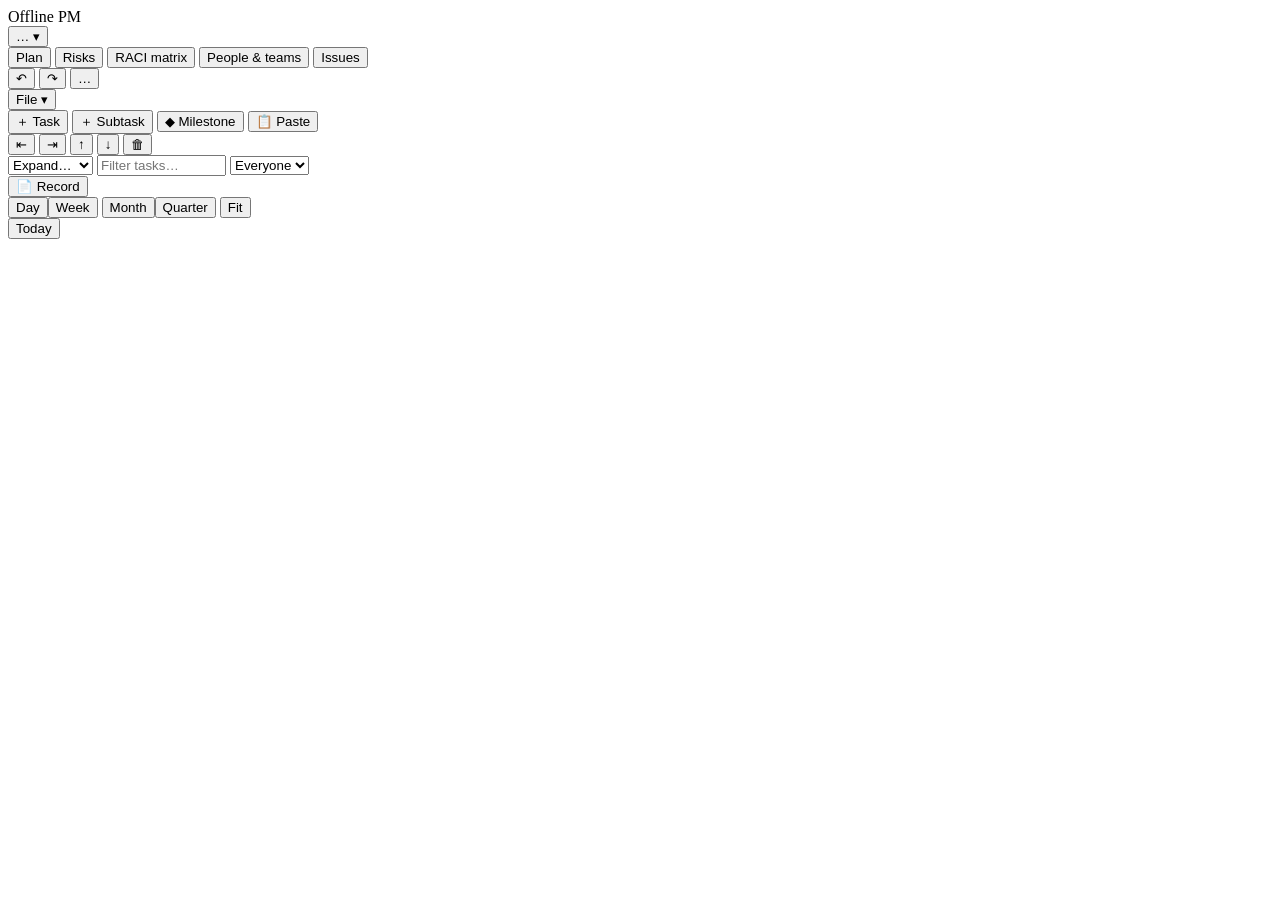
<file: src/index.html>
<!doctype html>
<html lang="en">
<head>
<meta charset="utf-8">
<meta name="viewport" content="width=device-width,initial-scale=1">
<meta http-equiv="Content-Security-Policy" content="__CSP__">
<title>Offline PM</title>
<style>/*__CSS__*/</style>
</head>
<body>
<header class="top">
  <div class="brand">Offline PM</div>
  <div class="menuwrap">
    <button id="projBtn" class="projbtn" aria-haspopup="menu"><span id="projName">…</span> ▾</button>
    <div id="projMenu" class="menu" hidden></div>
  </div>
  <nav class="tabs" role="tablist">
    <button class="tab active" data-view="plan">Plan</button>
    <button class="tab" data-view="risks">Risks <span id="riskGapCount" class="badge" hidden title="Risks with gaps"></span></button>
    <button class="tab" data-view="raci">RACI matrix</button>
    <button class="tab" data-view="people">People &amp; teams</button>
    <button class="tab" data-view="issues">Issues <span id="issueBadge" class="badge" hidden></span></button>
  </nav>
  <div class="spacer"></div>
  <button id="undoBtn" class="icon" title="Undo (Ctrl+Z)">↶</button>
  <button id="redoBtn" class="icon" title="Redo (Ctrl+Y)">↷</button>
  <button id="savePill" class="pill" title="Save status. Click for the save log">…</button>
  <div class="menuwrap">
    <button id="fileBtn" aria-haspopup="menu">File ▾</button>
    <div id="fileMenu" class="menu right" hidden>
      <button data-act="new">New plan file…</button>
      <button data-act="open">Open plan file…</button>
      <button data-act="copy">Save a copy as…</button>
      <button data-act="backups">Recover replaced copies…</button>
      <button data-act="reconnect" id="mReconnect" hidden>Reconnect to file</button>
      <hr>
      <button data-act="import">Import from Excel / CSV…</button>
      <button data-act="riskImport">Import risks from Excel / CSV…</button>
      <button data-act="xlsx">Export to Excel (.xlsx)</button>
      <button data-act="csv">Export tasks (.csv)</button>
      <hr>
      <button data-act="print">Print / save as PDF…</button>
      <button data-act="warnIcons" id="mWarnIcons">Hide warning icons</button>
      <button data-act="help">Help &amp; shortcuts</button>
    </div>
  </div>
</header>
<div id="roBanner" class="ro-banner" hidden role="status"><span id="roText"></span> <button id="roTake">Take over editing here</button></div>

<main id="views">
  <section id="view-plan" class="view">
    <div class="toolbar">
      <div class="grp">
        <button id="addTaskBtn" class="primary" title="New task below (Insert). With the record open, the new record opens">＋ Task</button>
        <button id="addSubBtn" title="New subtask (Ctrl+Insert)">＋ Subtask</button>
        <button id="addMsBtn" title="New milestone">◆ Milestone</button>
        <button id="pasteBtn" title="Paste a column copied from Excel into the selected cell (or click a cell and press Ctrl+V)"><span class="ico">📋</span> Paste</button>
      </div>
      <div class="grp">
        <button id="outdentBtn" class="icon" title="Outdent the selected rows (Alt+Shift+←). Shift+click selects a block">⇤</button>
        <button id="indentBtn" class="icon" title="Indent the selected rows (Alt+Shift+→). Shift+click selects a block">⇥</button>
        <button id="upBtn" class="icon" title="Move up (Alt+Shift+↑)">↑</button>
        <button id="downBtn" class="icon" title="Move down (Alt+Shift+↓)">↓</button>
        <button id="delBtn" class="icon" title="Delete the selected rows (Delete)"><span class="ico">🗑</span></button>
        <span id="selCount" class="hint" hidden></span>
      </div>
      <div class="grp">
        <select id="levelSel" title="Show outline levels">
          <option value="">Expand…</option><option value="all">Expand all</option>
          <option value="1">Level 1</option><option value="2">Level 2</option><option value="3">Level 3</option><option value="4">Level 4</option>
        </select>
        <input id="searchBox" type="search" placeholder="Filter tasks…" size="14">
        <select id="personFilter" title="Show tasks for a person or team"><option value="">Everyone</option></select>
      </div>
      <div class="spacer"></div>
      <div class="grp">
        <button id="detailsBtn" title="Open the record form for the selected task (Ctrl+I)"><span class="ico">📄</span> Record</button>
      </div>
      <div class="grp seg" id="grainSeg">
        <button data-grain="day">Day</button><button data-grain="week" class="on">Week</button>
        <button data-grain="month">Month</button><button data-grain="quarter">Quarter</button>
        <button data-grain="fit" title="Fit whole project">Fit</button>
      </div>
      <button id="todayBtn" title="Scroll to today">Today</button>
    </div>
    <div class="split" id="split">
      <section id="formPane" class="form-pane" aria-hidden="true"></section>
      <div class="grid-pane" id="gridPane">
        <div class="grid-head" id="gridHead"></div>
        <div class="grid-body" id="gridBody" tabindex="0" role="treegrid" aria-label="Plan outline" aria-readonly="false"><div class="grid-canvas" id="gridCanvas"><div id="gridRows"></div></div></div>
      </div>
      <div class="splitter" id="splitter" title="Drag to resize"></div>
      <div class="gantt-pane" id="ganttPane">
        <div class="gantt-head" id="ganttHead"><svg id="ganttHeadSvg"></svg></div>
        <div class="gantt-body" id="ganttBody"><svg id="ganttSvg"></svg></div>
      </div>
    </div>
  </section>

  <section id="view-risks" class="view" hidden>
    <div class="toolbar">
      <div class="grp"><button id="addRiskBtn" class="primary" title="New risk">＋ Risk</button></div>
      <div class="grp seg" id="riskSeg"><button data-f="all" class="on">All</button><button data-f="gaps" title="Risks with something not covered">Gaps</button></div>
      <div class="grp"><input id="riskSearch" type="search" placeholder="Filter risks…" size="16"></div>
      <div class="spacer"></div>
      <div class="grp"><button id="riskImportBtn">Import risks…</button><button id="closeoutBtn">Closeout report</button></div>
    </div>
    <div class="split" id="riskSplit">
      <section id="riskFormPane" class="form-pane" aria-hidden="true"></section>
      <div class="rk-pane" id="riskBody"></div>
      <div class="rp-pane">
        <div class="rp-head"><b>Plan</b><input id="planSearch" type="search" placeholder="Find task…"></div>
        <div class="rp-list" id="riskPlanList"></div>
      </div>
    </div>
  </section>

  <section id="view-raci" class="view" hidden>
    <div class="toolbar">
      <div class="grp seg" id="raciBySeg"><button data-by="team">By team</button><button data-by="person">By person</button></div>
      <div class="grp"><label><input type="checkbox" id="raciOnlyUsed" checked> Only people/teams with assignments</label></div>
      <div class="grp"><label><input type="checkbox" id="raciLeaves"> Hide summary tasks</label></div>
      <div class="spacer"></div>
      <span class="hint" id="raciHint"></span>
    </div>
    <div class="split" id="raciSplit"><div class="raci-wrap" id="raciWrap"></div></div>
  </section>

  <section id="view-people" class="view" hidden>
    <div class="people-cols">
      <div class="card">
        <div class="card-h"><h2>People</h2><button id="addPersonBtn" class="primary" title="Add a row; paste a column of names into it to add many">＋ Person</button></div>
        <div id="peopleList"></div>
      </div>
      <div class="card">
        <div class="card-h"><h2>Teams</h2><button id="addTeamBtn" class="primary">＋ Team</button></div>
        <div id="teamList"></div>
      </div>
    </div>
  </section>

  <section id="view-issues" class="view" hidden>
    <div class="toolbar">
      <div class="grp seg" id="issueSeg"><button data-f="all" class="on">All</button><button data-f="warn">Warnings</button><button data-f="raci">RACI</button><button data-f="dep">Dependencies</button><button data-f="dates">Dates</button></div>
    </div>
    <div id="issueList" class="issue-list"></div>
  </section>
</main>

<div id="logPanel" class="logpanel" hidden>
  <div class="card-h"><h3>Save log</h3><label class="hint"><input type="checkbox" id="slowMo"> Slow-motion saves</label><button id="logClose" class="icon">✕</button></div>
  <div class="lanes">
    <div class="lane"><span>Browser crash buffer</span><b id="laneMirror">–</b></div>
    <div class="lane"><span id="laneDiskName">Plan file</span><b id="laneDisk">–</b></div>
  </div>
  <ol id="logList"></ol>
</div>
<div id="modalBack" class="modal-back" hidden><div id="modal" class="modal" role="dialog" aria-modal="true" aria-labelledby="modalTitle" tabindex="-1"></div></div>
<div id="pop" class="pop" hidden></div>
<div id="dragTip" class="dragtip" hidden></div>
<div id="printRoot" class="print-root"></div>
<div id="toast" role="status" aria-live="polite"></div>

<script>/*__SQLJS__*/</script>
<script>/*__XLSX__*/</script>
<script>const WASM_B64 = "__WASM_B64__";</script>
<script>
(() => {
"use strict";
/*__APP__*/
})();
</script>
</body>
</html>
</file>
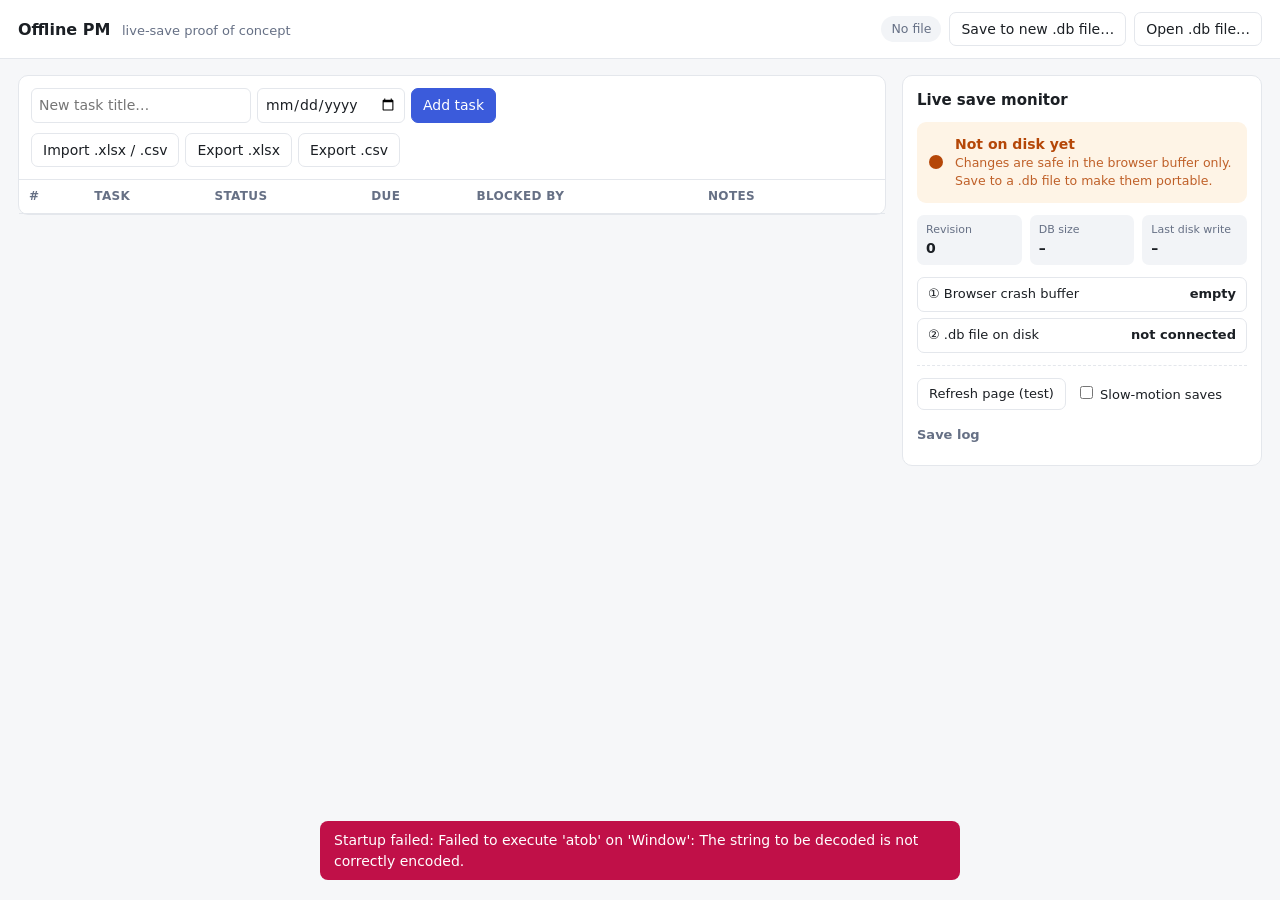
<file: poc/app.template.html>
<!doctype html>
<html lang="en">
<head>
<meta charset="utf-8">
<meta name="viewport" content="width=device-width,initial-scale=1">
<title>Offline PM</title>
<style>
:root{
  --bg:#f6f7f9; --panel:#ffffff; --ink:#1b1f24; --muted:#667085; --line:#e4e7ec;
  --accent:#3b5bdb; --accent-ink:#fff; --ok:#12805c; --ok-bg:#e6f6ef; --warn:#b54708; --warn-bg:#fef4e6;
  --busy:#3b5bdb; --busy-bg:#eaefff; --err:#c01048; --err-bg:#fdecf1; --chip:#f2f4f7;
}
@media (prefers-color-scheme: dark){
  :root{
    --bg:#111418; --panel:#1a1e24; --ink:#e7eaee; --muted:#98a2b3; --line:#2b313a;
    --accent:#748ffc; --accent-ink:#0c0f14; --ok:#4ade9b; --ok-bg:#12301f; --warn:#f8b26a; --warn-bg:#3a2510;
    --busy:#91a7ff; --busy-bg:#1d2747; --err:#ff7aa2; --err-bg:#3d1424; --chip:#242a33;
  }
}
*{box-sizing:border-box}
body{margin:0;background:var(--bg);color:var(--ink);font:14px/1.45 system-ui,-apple-system,"Segoe UI",Roboto,sans-serif}
button,input,select{font:inherit;color:inherit}
button{background:var(--panel);border:1px solid var(--line);border-radius:7px;padding:6px 11px;cursor:pointer}
button:hover{border-color:var(--muted)}
button.primary{background:var(--accent);color:var(--accent-ink);border-color:var(--accent)}
input,select{background:var(--panel);border:1px solid var(--line);border-radius:6px;padding:5px 7px}
input:focus,select:focus{outline:2px solid var(--accent);outline-offset:-1px}
header{display:flex;flex-wrap:wrap;gap:12px;align-items:center;justify-content:space-between;padding:12px 18px;background:var(--panel);border-bottom:1px solid var(--line)}
.brand{font-weight:700;font-size:16px}.brand span{font-weight:400;color:var(--muted);font-size:13px;margin-left:6px}
.filebar{display:flex;flex-wrap:wrap;gap:8px;align-items:center}
.pill{padding:4px 10px;border-radius:999px;background:var(--chip);color:var(--muted);font-size:12.5px}
.pill.on{background:var(--ok-bg);color:var(--ok)}.pill.warn{background:var(--warn-bg);color:var(--warn)}
main{display:grid;grid-template-columns:minmax(0,1fr) 360px;gap:16px;padding:16px 18px;align-items:start}
@media (max-width:900px){main{grid-template-columns:1fr}}
section,aside{background:var(--panel);border:1px solid var(--line);border-radius:10px}
.toolbar{display:flex;flex-wrap:wrap;gap:10px;justify-content:space-between;padding:12px;border-bottom:1px solid var(--line)}
.toolbar form,.io{display:flex;gap:6px;flex-wrap:wrap}
#newTitle{width:220px}
.tablewrap{overflow-x:auto}
table{width:100%;border-collapse:collapse}
th{text-align:left;font-weight:600;color:var(--muted);font-size:12px;text-transform:uppercase;letter-spacing:.03em;padding:8px 10px;border-bottom:1px solid var(--line)}
td{padding:6px 10px;border-bottom:1px solid var(--line);vertical-align:middle}
tr.flash td{animation:flash 1.2s ease-out}
@keyframes flash{from{background:var(--busy-bg)}to{background:transparent}}
td.id{color:var(--muted);width:36px}
td input.title{width:100%;min-width:160px;border-color:transparent;background:transparent}
td input.title:hover{border-color:var(--line)}
td input.notes{width:100%;min-width:120px}
.blocked{display:inline-block;margin-left:6px;font-size:11px;padding:1px 6px;border-radius:4px;background:var(--warn-bg);color:var(--warn)}
.deps{display:flex;flex-wrap:wrap;gap:4px;align-items:center}
.chip{display:inline-flex;align-items:center;gap:4px;padding:2px 7px;border-radius:5px;background:var(--chip);font-size:12px}
.chip.done{text-decoration:line-through;color:var(--muted)}
.chip button{border:0;background:none;padding:0 2px;color:var(--muted);cursor:pointer}
.deps select{padding:2px 4px;font-size:12px}
.del{border:0;background:none;color:var(--muted);font-size:16px}.del:hover{color:var(--err)}
.empty{padding:28px;text-align:center;color:var(--muted)}
aside{padding:14px;position:sticky;top:12px}
aside h2{margin:0 0 10px;font-size:15px} aside h3{margin:16px 0 6px;font-size:13px;color:var(--muted)}
.state{display:flex;gap:12px;align-items:center;padding:12px;border-radius:9px}
.state .dot{width:14px;height:14px;border-radius:50%;flex:none;background:currentColor}
.state.ok{background:var(--ok-bg);color:var(--ok)}.state.warn{background:var(--warn-bg);color:var(--warn)}
.state.busy{background:var(--busy-bg);color:var(--busy)}.state.busy .dot{animation:pulse .7s infinite alternate}
.state.err{background:var(--err-bg);color:var(--err)}
@keyframes pulse{from{opacity:1;transform:scale(1)}to{opacity:.3;transform:scale(.7)}}
#stateTitle{font-weight:650}.sub{font-size:12.5px;opacity:.85}
.stats{display:grid;grid-template-columns:repeat(3,1fr);gap:8px;margin:12px 0}
.stats div{background:var(--chip);border-radius:7px;padding:7px 9px}
dt{font-size:11px;color:var(--muted)}dd{margin:0;font-weight:650;font-variant-numeric:tabular-nums}
.lanes{display:grid;gap:6px}
.lane{display:flex;justify-content:space-between;align-items:center;padding:7px 10px;border:1px solid var(--line);border-radius:7px;font-size:13px;transition:background .3s}
.lane b{font-variant-numeric:tabular-nums}
.lane.hit{background:var(--ok-bg)}
.lane.behind b{color:var(--warn)}
.testbox{display:flex;flex-wrap:wrap;gap:10px;align-items:center;margin-top:12px;padding-top:12px;border-top:1px dashed var(--line);font-size:13px}
#log{list-style:none;margin:0;padding:0;max-height:46vh;overflow:auto;display:grid;gap:6px}
#log li{border:1px solid var(--line);border-radius:7px;padding:7px 9px;font-size:12.5px}
#log li.info{border-style:dashed;color:var(--muted)}
#log li.bad{border-color:var(--err)}
.lt{display:flex;justify-content:space-between}.lt time{color:var(--muted)}
.lr{margin:2px 0 4px;word-break:break-word}
.lb{display:flex;flex-wrap:wrap;gap:5px;align-items:center;color:var(--muted)}
.tag{padding:1px 6px;border-radius:4px;font-size:11.5px}
.tag.ok{background:var(--ok-bg);color:var(--ok)}.tag.no{background:var(--warn-bg);color:var(--warn)}.tag.bad{background:var(--err-bg);color:var(--err)}
#toast{position:fixed;left:50%;bottom:20px;transform:translateX(-50%);padding:9px 14px;border-radius:8px;background:var(--ink);color:var(--bg);opacity:0;pointer-events:none;transition:opacity .2s;max-width:90vw}
#toast.show{opacity:1}#toast.err{background:var(--err);color:#fff}
</style>
</head>
<body>
<header>
  <div class="brand">Offline PM <span>live-save proof of concept</span></div>
  <div class="filebar">
    <span id="filePill" class="pill">No file</span>
    <button id="btnNew">Save to new .db file…</button>
    <button id="btnOpen">Open .db file…</button>
    <button id="btnReconnect" class="primary" hidden>Reconnect to file</button>
  </div>
</header>

<main>
  <section>
    <div class="toolbar">
      <form id="addForm">
        <input id="newTitle" placeholder="New task title…" required>
        <input id="newDue" type="date">
        <button class="primary">Add task</button>
      </form>
      <div class="io">
        <button id="btnImport">Import .xlsx / .csv</button>
        <button id="btnExportX">Export .xlsx</button>
        <button id="btnExportC">Export .csv</button>
        <input type="file" id="importFile" accept=".xlsx,.xls,.csv" hidden>
      </div>
    </div>
    <div class="tablewrap">
      <table>
        <thead><tr><th>#</th><th>Task</th><th>Status</th><th>Due</th><th>Blocked by</th><th>Notes</th><th></th></tr></thead>
        <tbody id="rows"></tbody>
      </table>
    </div>
  </section>

  <aside>
    <h2>Live save monitor</h2>
    <div id="bigState" class="state warn"><div class="dot"></div><div><div id="stateTitle">Starting…</div><div id="stateSub" class="sub"></div></div></div>
    <dl class="stats">
      <div><dt>Revision</dt><dd id="sRev">0</dd></div>
      <div><dt>DB size</dt><dd id="sSize">–</dd></div>
      <div><dt>Last disk write</dt><dd id="sLast">–</dd></div>
    </dl>
    <div class="lanes">
      <div class="lane" id="laneMirrorBox"><span>① Browser crash buffer</span><b id="laneMirror">rev –</b></div>
      <div class="lane" id="laneDiskBox"><span>② <span id="diskName">.db file</span> on disk</span><b id="laneDisk">not connected</b></div>
    </div>
    <div class="testbox">
      <button id="btnReload">Refresh page (test)</button>
      <label><input type="checkbox" id="slowMo"> Slow-motion saves</label>
    </div>
    <h3>Save log</h3>
    <ol id="log"></ol>
  </aside>
</main>
<div id="toast"></div>

<script>/*__SQLJS__*/</script>
<script>/*__XLSX__*/</script>
<script>const WASM_B64 = "__WASM_B64__";</script>
<script>
"use strict";
const $ = id => document.getElementById(id);
const sleep = ms => new Promise(r => setTimeout(r, ms));
const esc = s => String(s ?? "").replace(/[&<>"']/g, c => ({"&":"&amp;","<":"&lt;",">":"&gt;",'"':"&quot;","'":"&#39;"}[c]));
const STATUSES = ["todo", "doing", "done"];

let SQL, db;
let rev = 0, mirrorRev = null, diskRev = null, lastDiskAt = null, lastSize = 0;
let fileHandle = null, filePerm = false;
let saving = false, pending = false, pendingReasons = [], lastErr = null;

// ---------- IndexedDB: holds the crash buffer and the remembered file handle ----------
const idb = (() => {
  let p;
  const open = () => p ||= new Promise((res, rej) => {
    const r = indexedDB.open("offline-pm-poc", 1);
    r.onupgradeneeded = () => r.result.createObjectStore("kv");
    r.onsuccess = () => res(r.result); r.onerror = () => rej(r.error);
  });
  const tx = async (mode, fn) => { const d = await open(); return new Promise((res, rej) => {
    const t = d.transaction("kv", mode); const req = fn(t.objectStore("kv"));
    t.oncomplete = () => res(req && req.result); t.onerror = () => rej(t.error);
  }); };
  return {
    get: k => tx("readonly", s => s.get(k)),
    set: (k, v) => tx("readwrite", s => s.put(v, k)),
  };
})();

// ---------- SQLite helpers ----------
function q(sql, params = []) {
  const st = db.prepare(sql); st.bind(params); const out = [];
  while (st.step()) out.push(st.getAsObject());
  st.free(); return out;
}
const run = (sql, params = []) => db.run(sql, params);

function ensureSchema() {
  db.run(`
    CREATE TABLE IF NOT EXISTS meta(key TEXT PRIMARY KEY, value TEXT);
    CREATE TABLE IF NOT EXISTS tasks(id INTEGER PRIMARY KEY, title TEXT NOT NULL, status TEXT NOT NULL DEFAULT 'todo',
      due TEXT, notes TEXT DEFAULT '', updated_at TEXT);
    CREATE TABLE IF NOT EXISTS deps(task_id INTEGER NOT NULL, depends_on INTEGER NOT NULL, PRIMARY KEY(task_id, depends_on));
    INSERT OR IGNORE INTO meta VALUES('rev','0');`);
}
const readRev = d => +(d.exec("SELECT value FROM meta WHERE key='rev'")[0]?.values[0][0] ?? 0);

function loadBytes(bytes) {
  if (db) db.close();
  db = new SQL.Database(bytes);
  ensureSchema();
  rev = readRev(db);
}

function seed() {
  const today = new Date();
  const d = n => new Date(today.getTime() + n * 864e5).toISOString().slice(0, 10);
  run("INSERT INTO tasks(id,title,status,due,notes) VALUES (1,'Gather requirements','done',?,'Interviewed 4 stakeholders'),(2,'Design database schema','doing',?,''),(3,'Build import/export','todo',?,'xlsx + csv'),(4,'User testing','todo',?,'')",
    [d(-3), d(2), d(6), d(10)]);
  run("INSERT INTO deps VALUES (2,1),(3,2),(4,2),(4,3)");
}

// ---------- Every change goes through mutate(): one transaction, one revision, one save ----------
let flashId = null;
function mutate(desc, fn, touchedId = null) {
  try {
    run("BEGIN");
    fn();
    rev++;
    run("UPDATE meta SET value=? WHERE key='rev'", [String(rev)]);
    run("COMMIT");
  } catch (e) {
    try { run("ROLLBACK"); } catch {}
    toast(e.message, true); render(); return false;
  }
  flashId = touchedId;
  render();
  queueSave(desc);
  return true;
}

function queueSave(desc) {
  pendingReasons.push(desc); pending = true; updateState();
  if (!saving) drain();
}

// Saves are serialized; edits made while a save is running are coalesced into the next one.
async function drain() {
  saving = true; updateState();
  while (pending) {
    pending = false;
    const reasons = pendingReasons.splice(0), r = rev;
    const bytes = db.export();
    lastSize = bytes.length;
    if ($("slowMo").checked) await sleep(1500);
    const entry = { r, reasons, size: bytes.length, mirrorOk: false, disk: "none", diskMs: 0, err: null };

    try { await idb.set("mirror", { rev: r, bytes, ts: Date.now(), file: fileHandle?.name ?? null }); entry.mirrorOk = true; mirrorRev = r; pulse("laneMirrorBox"); }
    catch (e) { entry.err = "Buffer: " + e.message; }

    if (fileHandle && filePerm) {
      try {
        const t0 = performance.now();
        const w = await fileHandle.createWritable();   // writes to a temp file, swapped in on close() => atomic
        await w.write(bytes); await w.close();
        entry.disk = "ok"; entry.diskMs = Math.round(performance.now() - t0);
        diskRev = r; lastDiskAt = Date.now(); pulse("laneDiskBox");
      } catch (e) {
        entry.disk = "fail"; entry.err = "Disk: " + e.message;
        if (e.name === "NotAllowedError") filePerm = false;
      }
    }
    lastErr = entry.err;
    logSave(entry);
    updateState();
  }
  saving = false; updateState();
}

window.addEventListener("beforeunload", e => { if (saving || pending) { e.preventDefault(); e.returnValue = ""; } });

// ---------- File handling ----------
const pickerOpts = { types: [{ description: "Project database", accept: { "application/x-sqlite3": [".db"] } }] };
const fsSupported = "showSaveFilePicker" in window;

function readFileRev(buf) {
  if (!buf.length) return 0;
  try { const t = new SQL.Database(buf); const r = readRev(t); t.close(); return r; }
  catch { return null; }
}

async function syncWithFile() {
  const buf = new Uint8Array(await (await fileHandle.getFile()).arrayBuffer());
  const fileRev = readFileRev(buf);
  if (fileRev === null) { toast("That file isn't a valid database", true); fileHandle = null; filePerm = false; return; }
  if (fileRev > rev) {
    loadBytes(buf); diskRev = fileRev; render();
    logInfo(`File is newer (rev ${fileRev}) than the buffer — loaded it from disk.`);
    queueSave("Refresh crash buffer from file");
  } else if (fileRev < rev) {
    diskRev = fileRev;
    logInfo(`File on disk was behind (rev ${fileRev}) — buffer has rev ${rev}. Writing the missing changes to disk…`);
    queueSave(`Catch up file: rev ${fileRev} → ${rev}`);
  } else {
    diskRev = fileRev; lastDiskAt = (await fileHandle.getFile()).lastModified;
    logInfo(`File and crash buffer agree (rev ${rev}). Nothing lost.`);
  }
  updateState();
}

$("btnNew").onclick = async () => {
  if (!fsSupported) return toast("This browser can't write files directly — use Chrome or Edge", true);
  try {
    fileHandle = await showSaveFilePicker({ ...pickerOpts, suggestedName: "projects.db" });
    filePerm = true; diskRev = null;
    await idb.set("handle", fileHandle);
    logInfo(`Connected to new file “${fileHandle.name}”.`);
    queueSave("First write to new file");
  } catch (e) { if (e.name !== "AbortError") toast(e.message, true); }
};

$("btnOpen").onclick = async () => {
  if (!fsSupported) return toast("This browser can't write files directly — use Chrome or Edge", true);
  try {
    const [h] = await showOpenFilePicker(pickerOpts);
    if (await h.requestPermission({ mode: "readwrite" }) !== "granted") return toast("Write permission is needed to auto-save", true);
    const buf = new Uint8Array(await (await h.getFile()).arrayBuffer());
    const fr = readFileRev(buf);
    if (fr === null) return toast("That file isn't a valid database", true);
    fileHandle = h; filePerm = true;
    await idb.set("handle", h);
    if (buf.length) { loadBytes(buf); diskRev = rev; lastDiskAt = (await h.getFile()).lastModified; render(); logInfo(`Opened “${h.name}” at rev ${rev}.`); queueSave("Refresh crash buffer from opened file"); }
    else { diskRev = null; logInfo(`“${h.name}” was empty — writing current data into it.`); queueSave("First write to empty file"); }
  } catch (e) { if (e.name !== "AbortError") toast(e.message, true); }
};

$("btnReconnect").onclick = async () => {
  try {
    if (await fileHandle.requestPermission({ mode: "readwrite" }) !== "granted") return toast("Permission not granted", true);
    filePerm = true; await syncWithFile();
  } catch (e) { toast(e.message, true); }
};

$("btnReload").onclick = () => location.reload();

// ---------- Rendering ----------
function render() {
  const tasks = q("SELECT * FROM tasks ORDER BY id");
  const deps = q("SELECT * FROM deps");
  const byId = Object.fromEntries(tasks.map(t => [t.id, t]));
  const tb = $("rows");
  if (!tasks.length) { tb.innerHTML = `<tr><td colspan="7" class="empty">No tasks yet — add one above or import a spreadsheet.</td></tr>`; return updateState(); }
  tb.innerHTML = tasks.map(t => {
    const blockers = deps.filter(d => d.task_id === t.id).map(d => byId[d.depends_on]).filter(Boolean);
    const blocked = t.status !== "done" && blockers.some(b => b.status !== "done");
    const options = tasks.filter(o => o.id !== t.id && !blockers.includes(o)).map(o => `<option value="${o.id}">#${o.id} ${esc(o.title)}</option>`).join("");
    return `<tr data-id="${t.id}" class="${t.id === flashId ? "flash" : ""}">
      <td class="id">${t.id}</td>
      <td><input class="title" data-f="title" value="${esc(t.title)}">${blocked ? '<span class="blocked">blocked</span>' : ""}</td>
      <td><select data-f="status">${STATUSES.map(s => `<option ${s === t.status ? "selected" : ""}>${s}</option>`).join("")}</select></td>
      <td><input type="date" data-f="due" value="${esc(t.due)}"></td>
      <td><div class="deps">${blockers.map(b => `<span class="chip ${b.status === "done" ? "done" : ""}">#${b.id}<button data-undep="${b.id}" title="Remove dependency">×</button></span>`).join("")}
        ${options ? `<select data-f="adddep"><option value="">+ add</option>${options}</select>` : ""}</div></td>
      <td><input class="notes" data-f="notes" value="${esc(t.notes)}" placeholder="—"></td>
      <td><button class="del" data-del title="Delete task">×</button></td></tr>`;
  }).join("");
  flashId = null;
  updateState();
}

$("rows").addEventListener("change", e => {
  const el = e.target, f = el.dataset.f, id = +el.closest("tr")?.dataset.id;
  if (!f || !id) return;
  const val = el.value.trim();
  if (f === "adddep") {
    const dep = +val; if (!dep) return;
    mutate(`Task #${id} now depends on #${dep}`, () => {
      const cycle = q(`WITH RECURSIVE up(id) AS (SELECT ? UNION SELECT d.depends_on FROM deps d JOIN up ON d.task_id = up.id)
                       SELECT 1 FROM up WHERE id = ?`, [dep, id]).length;
      if (cycle) throw new Error(`That would create a circular dependency (#${dep} already depends on #${id})`);
      run("INSERT INTO deps VALUES (?,?)", [id, dep]);
    }, id);
    return;
  }
  if (f === "title" && !val) { toast("Title can't be empty", true); return render(); }
  if (f === "status" && val === "done") {
    const open = q("SELECT t.id FROM deps d JOIN tasks t ON t.id = d.depends_on WHERE d.task_id = ? AND t.status != 'done'", [id]);
    if (open.length) { toast(`Can't finish #${id} — still blocked by ${open.map(o => "#" + o.id).join(", ")}`, true); return render(); }
  }
  mutate(`Task #${id}: ${f} → “${val || "(empty)"}”`, () =>
    run(`UPDATE tasks SET ${f} = ?, updated_at = datetime('now') WHERE id = ?`, [val, id]), id);
});

$("rows").addEventListener("click", e => {
  const id = +e.target.closest("tr")?.dataset.id;
  if (e.target.dataset.undep) {
    const dep = +e.target.dataset.undep;
    mutate(`Task #${id} no longer depends on #${dep}`, () => run("DELETE FROM deps WHERE task_id=? AND depends_on=?", [id, dep]), id);
  } else if ("del" in e.target.dataset) {
    mutate(`Deleted task #${id}`, () => { run("DELETE FROM deps WHERE task_id=? OR depends_on=?", [id, id]); run("DELETE FROM tasks WHERE id=?", [id]); });
  }
});

$("addForm").onsubmit = e => {
  e.preventDefault();
  const title = $("newTitle").value.trim(); if (!title) return;
  let newId;
  mutate(`Added task “${title}”`, () => {
    run("INSERT INTO tasks(title,due,updated_at) VALUES (?,?,datetime('now'))", [title, $("newDue").value || null]);
    newId = db.exec("SELECT last_insert_rowid()")[0].values[0][0];
  });
  flashId = newId; render();
  $("newTitle").value = ""; $("newDue").value = ""; $("newTitle").focus();
};

// ---------- Save monitor UI ----------
const fmtKB = n => (n / 1024).toFixed(1) + " KB";
const fmtAgo = t => { if (!t) return "–"; const s = Math.round((Date.now() - t) / 1000); return s < 5 ? "just now" : s < 60 ? s + "s ago" : Math.round(s / 60) + "m ago"; };
const now = () => new Date().toLocaleTimeString();

function updateState() {
  const box = $("bigState"), title = $("stateTitle"), sub = $("stateSub");
  let cls, t, s;
  if (saving || pending) { cls = "busy"; t = "Saving…"; s = `Writing rev ${rev}` + (fileHandle && filePerm ? " to buffer + disk" : " to buffer"); }
  else if (lastErr) { cls = "err"; t = "Last save had a problem"; s = lastErr; }
  else if (!fileHandle) { cls = "warn"; t = "Not on disk yet"; s = "Changes are safe in the browser buffer only. Save to a .db file to make them portable."; }
  else if (!filePerm) { cls = "warn"; t = "Reconnect needed"; s = "One click on “Reconnect to file” and any unsaved changes are written to disk."; }
  else { cls = "ok"; t = `All changes saved to ${fileHandle.name}`; s = `rev ${diskRev} · ${fmtAgo(lastDiskAt)}`; }
  box.className = "state " + cls; title.textContent = t; sub.textContent = s;

  $("sRev").textContent = rev;
  $("sSize").textContent = lastSize ? fmtKB(lastSize) : "–";
  $("sLast").textContent = fmtAgo(lastDiskAt);
  $("laneMirror").textContent = mirrorRev == null ? "empty" : `rev ${mirrorRev}`;
  $("laneMirrorBox").classList.toggle("behind", mirrorRev != null && mirrorRev < rev);
  $("diskName").textContent = fileHandle ? fileHandle.name : ".db file";
  $("laneDisk").textContent = !fileHandle ? "not connected" : !filePerm ? `rev ${diskRev ?? "?"} · locked` : `rev ${diskRev ?? "…"}`;
  $("laneDiskBox").classList.toggle("behind", !!fileHandle && diskRev !== rev);

  const pill = $("filePill");
  pill.textContent = !fileHandle ? "No file" : filePerm ? `● ${fileHandle.name}` : `${fileHandle.name} (locked)`;
  pill.className = "pill " + (!fileHandle ? "" : filePerm ? "on" : "warn");
  $("btnReconnect").hidden = !(fileHandle && !filePerm);
}
setInterval(updateState, 1000);

function pulse(id) { const el = $(id); el.classList.add("hit"); setTimeout(() => el.classList.remove("hit"), 700); }

function logSave(e) {
  const li = document.createElement("li");
  if (e.err) li.className = "bad";
  const disk = e.disk === "ok" ? `<span class="tag ok">disk ✓ ${e.diskMs} ms</span>`
    : e.disk === "fail" ? `<span class="tag bad">disk ✗</span>` : `<span class="tag no">disk – no file</span>`;
  li.innerHTML = `<div class="lt"><b>rev ${e.r}</b><time>${now()}</time></div>
    <div class="lr">${e.reasons.map(esc).join("<br>")}${e.reasons.length > 1 ? ` <i>(${e.reasons.length} edits batched)</i>` : ""}</div>
    <div class="lb"><span class="tag ${e.mirrorOk ? "ok" : "bad"}">buffer ${e.mirrorOk ? "✓" : "✗"}</span>${disk}<span>${fmtKB(e.size)}</span></div>
    ${e.err ? `<div class="lr" style="color:var(--err)">${esc(e.err)}</div>` : ""}`;
  $("log").prepend(li); trimLog();
}
function logInfo(text) {
  const li = document.createElement("li"); li.className = "info";
  li.innerHTML = `<div class="lt"><span>${esc(text)}</span><time>${now()}</time></div>`;
  $("log").prepend(li); trimLog();
}
function trimLog() { const l = $("log"); while (l.children.length > 60) l.lastChild.remove(); }

let toastTimer;
function toast(msg, err = false) {
  const t = $("toast"); t.textContent = msg; t.className = "show" + (err ? " err" : "");
  clearTimeout(toastTimer); toastTimer = setTimeout(() => t.className = "", 3200);
}

// ---------- Excel / CSV ----------
function exportBook() {
  const tasks = q("SELECT * FROM tasks ORDER BY id"), deps = q("SELECT * FROM deps ORDER BY task_id, depends_on");
  const rows = tasks.map(t => ({ ID: t.id, Title: t.title, Status: t.status, Due: t.due || "", Notes: t.notes || "",
    DependsOn: deps.filter(d => d.task_id === t.id).map(d => d.depends_on).join(", ") }));
  const wb = XLSX.utils.book_new();
  XLSX.utils.book_append_sheet(wb, XLSX.utils.json_to_sheet(rows, { header: ["ID", "Title", "Status", "Due", "Notes", "DependsOn"] }), "Tasks");
  XLSX.utils.book_append_sheet(wb, XLSX.utils.json_to_sheet(deps.map(d => ({ Task: d.task_id, DependsOn: d.depends_on })), { header: ["Task", "DependsOn"] }), "Dependencies");
  return wb;
}
$("btnExportX").onclick = () => { XLSX.writeFile(exportBook(), "projects-export.xlsx"); logInfo("Exported projects-export.xlsx (Tasks + Dependencies sheets)."); };
$("btnExportC").onclick = () => { XLSX.writeFile(exportBook(), "tasks-export.csv", { bookType: "csv" }); logInfo("Exported tasks-export.csv."); };

$("btnImport").onclick = () => $("importFile").click();
$("importFile").onchange = async e => {
  const file = e.target.files[0]; e.target.value = ""; if (!file) return;
  try {
    const wb = XLSX.read(await file.arrayBuffer(), { cellDates: true });
    const ws = wb.Sheets.Tasks || wb.Sheets[wb.SheetNames[0]];
    const raw = XLSX.utils.sheet_to_json(ws, { defval: "", raw: false, dateNF: "yyyy-mm-dd" });
    const rows = raw.map(r => Object.fromEntries(Object.entries(r).map(([k, v]) => [k.toLowerCase().replace(/[^a-z]/g, ""), String(v).trim()])));
    let added = 0, updated = 0, skipped = 0;
    const normDate = v => { if (!v) return null; if (/^\d{4}-\d{2}-\d{2}/.test(v)) return v.slice(0, 10); const d = new Date(v); return isNaN(d) ? null : d.toISOString().slice(0, 10); };
    const normStatus = v => { v = v.toLowerCase(); return v.includes("done") || v.includes("complete") ? "done" : v.includes("progress") || v === "doing" ? "doing" : "todo"; };
    mutate(`Imported ${file.name}`, () => {
      const idMap = new Map();
      for (const r of rows) {
        const title = r.title || r.task || r.name; if (!title) { skipped++; continue; }
        const id = parseInt(r.id), vals = [title, normStatus(r.status || ""), normDate(r.due || r.duedate || r.end), r.notes || ""];
        if (id && q("SELECT 1 FROM tasks WHERE id=?", [id]).length) { run("UPDATE tasks SET title=?,status=?,due=?,notes=?,updated_at=datetime('now') WHERE id=?", [...vals, id]); updated++; idMap.set(r, id); }
        else { run("INSERT INTO tasks(id,title,status,due,notes,updated_at) VALUES (?,?,?,?,?,datetime('now'))", [id || null, ...vals]); added++; idMap.set(r, db.exec("SELECT last_insert_rowid()")[0].values[0][0]); }
      }
      for (const [r, id] of idMap) {
        if (!("dependson" in r)) continue;
        run("DELETE FROM deps WHERE task_id=?", [id]);
        for (const dep of r.dependson.split(/[,;\s]+/).map(Number).filter(Boolean))
          if (dep !== id && q("SELECT 1 FROM tasks WHERE id=?", [dep]).length) run("INSERT OR IGNORE INTO deps VALUES (?,?)", [id, dep]);
      }
    });
    toast(`Imported: ${added} added, ${updated} updated${skipped ? `, ${skipped} skipped` : ""}`);
  } catch (err) { toast("Import failed: " + err.message, true); }
};

// ---------- Startup: restore from crash buffer, then re-attach to the file ----------
(async () => {
  const b = atob(WASM_B64), wasm = new Uint8Array(b.length);
  for (let i = 0; i < b.length; i++) wasm[i] = b.charCodeAt(i);
  SQL = await initSqlJs({ wasmBinary: wasm });

  const [mirror, handle] = await Promise.all([idb.get("mirror").catch(() => null), idb.get("handle").catch(() => null)]);
  if (mirror) {
    loadBytes(mirror.bytes); mirrorRev = mirror.rev; lastSize = mirror.bytes.length;
    logInfo(`Page loaded — restored rev ${mirror.rev} from the browser crash buffer (saved ${fmtAgo(mirror.ts)}).`);
  } else {
    db = new SQL.Database(); ensureSchema(); seed();
    logInfo("First run — created a sample project in memory.");
    queueSave("Initial sample data");
  }
  if (handle) {
    fileHandle = handle;
    if (await handle.queryPermission({ mode: "readwrite" }) === "granted") { filePerm = true; await syncWithFile(); }
    else logInfo(`Remembered “${handle.name}”. Chrome needs one click to re-allow access after a reload.`);
  }
  if (!fsSupported) logInfo("This browser can't write files directly. Use Chrome or Edge for auto-save to disk.");
  render();
})().catch(e => { toast("Startup failed: " + e.message, true); console.error(e); });
</script>
</body>
</html>
</file>
